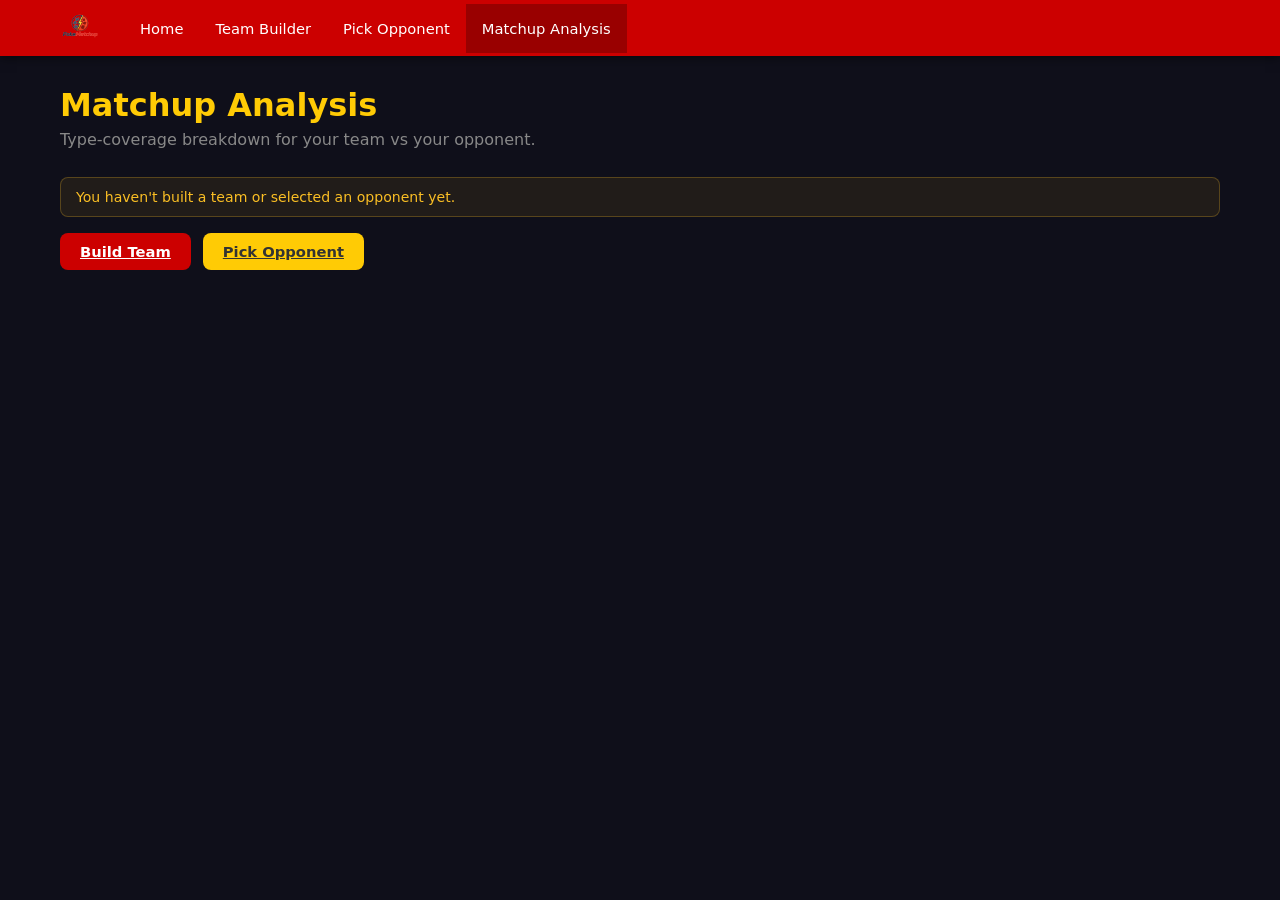
<file: comparison.html>
<!DOCTYPE html>
<html lang="en">
<head>
  <meta charset="UTF-8">
  <meta name="viewport" content="width=device-width, initial-scale=1.0">
  <title>Matchup Analysis – PokeMatchup</title>
  <link rel="icon" type="image/png" href="PokeMatchup.png">
  <link rel="stylesheet" href="style.css">
</head>
<body>

<nav>
  <div class="nav-inner">
    <a class="nav-logo" href="index.html"><img src="PokeMatchup.png" alt="PokeMatchup" class="nav-logo-img"></a>
    <button class="hamburger" aria-label="Menu"><span></span><span></span><span></span></button>
    <ul class="nav-links">
      <li><a href="index.html">Home</a></li>
      <li><a href="teambuilder.html">Team Builder</a></li>
      <li><a href="opponent.html">Pick Opponent</a></li>
      <li><a href="comparison.html">Matchup Analysis</a></li>
    </ul>
  </div>
</nav>

<div class="container">
  <div class="page-title">Matchup Analysis</div>
  <div class="page-subtitle">Type-coverage breakdown for your team vs your opponent.</div>
  <div id="main-content"><div class="spinner"></div></div>
</div>

<script src="js/app.js"></script>
<script src="js/gymData.js"></script>
<script src="js/typeChart.js"></script>
<script>
const main = document.getElementById('main-content');

function toRoman(n) {
  const m={1:'I',2:'II',3:'III',4:'IV',5:'V',6:'VI',7:'VII',8:'VIII',9:'IX'};
  return m[n]||n;
}

async function init() {
  const myTeamRaw = getMyTeam();
  const oppRaw    = getSelectedOpponent();

  if (myTeamRaw.length === 0 && !oppRaw) {
    main.innerHTML = `
      <div class="alert alert-warn">
        You haven't built a team or selected an opponent yet.
      </div>
      <div style="display:flex;gap:12px;margin-top:16px;flex-wrap:wrap">
        <a href="teambuilder.html" class="btn btn-primary">Build Team</a>
        <a href="opponent.html"    class="btn btn-yellow">Pick Opponent</a>
      </div>`;
    return;
  }
  if (myTeamRaw.length === 0) {
    main.innerHTML = `<div class="alert alert-warn">Your team is empty. <a href="teambuilder.html" style="color:inherit;font-weight:700">Build your team first.</a></div>`;
    return;
  }
  if (!oppRaw) {
    main.innerHTML = `<div class="alert alert-warn">No opponent selected. <a href="opponent.html" style="color:inherit;font-weight:700">Pick an opponent.</a></div>`;
    return;
  }

  // Fetch my team data
  const myFetched = await Promise.allSettled(myTeamRaw.map(p => fetchPokemon(p.name)));
  const myTeam = myFetched
    .map((r, i) => {
      if (r.status !== 'fulfilled') return null;
      const raw = myTeamRaw[i];
      // Derive offensiveTypes from configured moves (filter nulls, dedupe types)
      const movesWithType = raw.moves ? raw.moves.filter(Boolean) : [];
      const offensiveTypes = movesWithType.length > 0
        ? [...new Set(movesWithType.map(m => m.type))]
        : null;
      return {
        name:          raw.name,
        level:         raw.level,
        types:         getTypes(r.value),
        pkData:        r.value,
        offensiveTypes,
        ability:       raw.ability || null,
        heldItem:      raw.heldItem ? raw.heldItem.name : null,
        heldItemData:  raw.heldItem || null,
        moves:         movesWithType
      };
    })
    .filter(Boolean);

  // Fetch opponent team
  const oppFetched = await Promise.allSettled(oppRaw.team.map(p => fetchPokemon(p.name)));
  const oppTeam = oppFetched
    .map((r, i) => r.status === 'fulfilled'
      ? { name: oppRaw.team[i].name, level: oppRaw.team[i].level, types: getTypes(r.value), pkData: r.value }
      : null)
    .filter(Boolean);

  if (myTeam.length === 0 || oppTeam.length === 0) {
    main.innerHTML = `<div class="alert alert-danger">Sorry, Pokédex Entry Not Found</div>`;
    return;
  }

  const analysis = analyseMatchup(myTeam, oppTeam);
  renderResults(myTeam, oppTeam, oppRaw, analysis);
}

function scoreColor(s) {
  if (s >= 70) return '#4ade80';
  if (s >= 45) return '#fbbf24';
  return '#f87171';
}

function scoreVerdict(s) {
  if (s >= 75) return { text: 'Strong Advantage',    cls: 'alert-success' };
  if (s >= 55) return { text: 'Slight Advantage',    cls: 'alert-success' };
  if (s >= 40) return { text: 'Even Matchup',        cls: 'alert-info' };
  if (s >= 25) return { text: 'Slight Disadvantage', cls: 'alert-warn' };
  return              { text: 'Strong Disadvantage', cls: 'alert-danger' };
}

function renderTeamSummary(team, label) {
  const cardsHTML = team.map(p => {
    const abilityLine = p.ability
      ? `<div style="font-size:.65rem;color:var(--text-muted);margin-top:2px;text-transform:capitalize">&#9670; ${p.ability.replace(/-/g,' ')}</div>`
      : '';
    const itemLine = p.heldItemData
      ? `<div style="display:flex;align-items:center;gap:3px;justify-content:center;margin-top:3px">
           ${p.heldItemData.sprite ? `<img src="${p.heldItemData.sprite}" alt="" style="width:20px;height:20px;image-rendering:pixelated">` : ''}
           <span style="font-size:.62rem;color:var(--text-muted);text-transform:capitalize">${p.heldItemData.name.replace(/-/g,' ')}</span>
         </div>` : '';
    return `
      <div style="text-align:center">
        <img src="${getSpriteUrl(p.pkData)}" alt="${p.name}"
          style="width:80px;height:80px;image-rendering:pixelated">
        <div style="font-size:.78rem;font-weight:700;text-transform:capitalize;margin:3px 0">${p.name}</div>
        <div style="font-size:.7rem;color:var(--text-muted)">Lv.${p.level}</div>
        <div style="margin-top:3px">${p.types.map(typeBadge).join(' ')}</div>
        ${abilityLine}
        ${itemLine}
      </div>`;
  }).join('');
  return `
    <div>
      <div style="font-size:.75rem;font-weight:800;text-transform:uppercase;color:var(--text-muted);margin-bottom:10px">${label}</div>
      <div style="display:flex;gap:12px;flex-wrap:wrap">${cardsHTML}</div>
    </div>`;
}

function renderResults(myTeam, oppTeam, oppRaw, analysis) {
  const verdict = scoreVerdict(analysis.score);
  const sc      = scoreColor(analysis.score);

  // --- VS Header ---
  const vsHTML = `
    <div class="vs-header">
      ${renderTeamSummary(myTeam, 'Your Team')}
      <div class="vs-text">VS</div>
      ${renderTeamSummary(oppTeam, `${oppRaw.name} (Gen ${toRoman(oppRaw.gen)})`)}
    </div>`;

  // --- Move analysis banner ---
  const moveBanner = analysis.usingMoves
    ? `<div class="alert alert-info" style="margin-bottom:16px">
        &#9656; Move-based analysis active — offense uses your configured move types.
        Unconfigured Pokemon fall back to their own type(s).
       </div>`
    : `<div class="alert alert-warn" style="margin-bottom:16px">
        &#9656; No moves configured — offense is estimated from Pokemon types.
        <a href="teambuilder.html" style="color:inherit;font-weight:700;margin-left:6px">Configure moves &#8594;</a>
       </div>`;

  // --- Score card ---
  const scoreHTML = `
    <div class="card" style="text-align:center;padding:30px">
      <div class="score-circle" style="border-color:${sc}; background:${sc}18;">
        <div class="score-number" style="color:${sc}">${analysis.score}</div>
        <div class="score-label">/ 100</div>
      </div>
      <div style="font-size:1.2rem;font-weight:800;color:${sc};margin-bottom:6px">${verdict.text}</div>
      <div style="font-size:.85rem;color:var(--text-muted)">Battle Readiness Score</div>
    </div>`;

  // --- Coverage bars ---
  const offPct   = Math.round(analysis.offCoverage);
  const defPct   = Math.round(analysis.defCoverage);
  const offColor = offPct >= 60 ? '#4ade80' : offPct >= 35 ? '#fbbf24' : '#f87171';
  const defColor = defPct >= 60 ? '#4ade80' : defPct >= 35 ? '#fbbf24' : '#f87171';

  const coverageHTML = `
    <div class="card">
      <div class="section-title" style="margin-top:0">Coverage Summary</div>
      <div class="coverage-row">
        <div class="cov-label">
          <span>Offensive Coverage <small style="color:var(--text-muted)">(% of opp. Pokemon you hit SE)</small></span>
          <strong style="color:${offColor}">${offPct}%</strong>
        </div>
        <div class="cov-track">
          <div class="cov-fill" style="width:${offPct}%;background:${offColor}"></div>
        </div>
      </div>
      <div class="coverage-row" style="margin-top:14px">
        <div class="cov-label">
          <span>Defensive Coverage <small style="color:var(--text-muted)">(% of your team not hit SE)</small></span>
          <strong style="color:${defColor}">${defPct}%</strong>
        </div>
        <div class="cov-track">
          <div class="cov-fill" style="width:${defPct}%;background:${defColor}"></div>
        </div>
      </div>
    </div>`;

  // --- Recommendations ---
  const recItems = [];
  if (analysis.weakTo.length > 0)
    recItems.push(`Your team is weak to: <strong>${analysis.weakTo.map(t =>
      `<span class="type-badge type-${t}" style="font-size:.7rem">${t}</span>`).join(' ')}</strong>. Consider adding coverage.`);
  if (analysis.notCovered.length > 0)
    recItems.push(`You lack super-effective coverage against: <strong>${analysis.notCovered.map(t =>
      `<span class="type-badge type-${t}" style="font-size:.7rem">${t}</span>`).join(' ')}</strong>.`);
  if (analysis.weakTo.length === 0 && analysis.notCovered.length === 0)
    recItems.push('Your team has solid coverage for this matchup!');

  const recHTML = `
    <div class="rec-box">
      <h3>&#9656; Recommendations</h3>
      <ul>${recItems.map(r => `<li style="margin-bottom:6px">${r}</li>`).join('')}</ul>
    </div>`;

  // --- Offensive matchup table ---
  const offSubtitle = analysis.usingMoves
    ? 'Using configured move types. The best move type vs each opponent is shown.'
    : 'Using Pokemon types as a proxy — configure moves in Team Builder for better accuracy.';

  const offHeaderCols = oppTeam.map(p =>
    `<th style="text-align:center;text-transform:capitalize">${p.name}</th>`
  ).join('');

  const offTableRows = analysis.offRows.map(me => {
    const bestMult = Math.max(...me.vs.map(v => v.mult));
    const cells = me.vs.map(v => {
      const label = multLabel(v.mult);
      // Show the best move type hint when using moves
      const hint = me.usingMoves && v.bestType
        ? `<div style="font-size:.63rem;color:var(--text-muted);margin-top:2px;text-transform:capitalize">${v.bestType}</div>`
        : '';
      return `<td style="text-align:center">${label}${hint}</td>`;
    }).join('');

    const moveTypes = me.usingMoves
      ? `<div style="font-size:.65rem;color:var(--text-muted);margin-top:3px">${me.offensiveTypes.map(t =>
          `<span class="type-badge type-${t}" style="font-size:.57rem;padding:1px 5px">${t}</span>`
        ).join(' ')}</div>`
      : '';

    return `<tr>
      <td style="text-transform:capitalize;font-weight:700">
        ${me.name}${moveTypes}
      </td>
      <td>${me.types.map(typeBadge).join(' ')}</td>
      ${cells}
      <td style="text-align:center;font-weight:700;color:${scoreColor(bestMult >= 2 ? 80 : bestMult >= 1 ? 50 : 20)}">
        ${bestMult >= 2 ? `${bestMult}&times;` : bestMult === 1 ? '1&times;' : `${bestMult}&times;`}
      </td>
    </tr>`;
  }).join('');

  const offTableHTML = `
    <div class="card" style="overflow-x:auto">
      <div class="section-title" style="margin-top:0">Your Team — Offensive Matchups</div>
      <p style="font-size:.82rem;color:var(--text-muted);margin-bottom:12px">${offSubtitle}</p>
      <table class="matchup-table">
        <thead><tr>
          <th>Your Pokemon</th><th>Types</th>
          ${offHeaderCols}
          <th>Best</th>
        </tr></thead>
        <tbody>${offTableRows}</tbody>
      </table>
    </div>`;

  // --- Defensive table ---
  const defHeaderCols = myTeam.map(p => {
    const ab = p.ability
      ? `<div style="font-size:.6rem;color:var(--text-muted);font-weight:400;margin-top:2px;text-transform:capitalize">${p.ability.replace(/-/g,' ')}</div>`
      : '';
    return `<th style="text-align:center;text-transform:capitalize">${p.name}${ab}</th>`;
  }).join('');

  const defTableRows = analysis.defRows.map(opp => {
    const cells  = opp.vs.map(v => `<td style="text-align:center">${multLabel(v.mult)}</td>`).join('');
    const maxHit = Math.max(...opp.vs.map(v => v.mult));
    return `<tr>
      <td style="text-transform:capitalize;font-weight:700">${opp.name}</td>
      <td>${opp.types.map(typeBadge).join(' ')}</td>
      ${cells}
      <td style="text-align:center;font-weight:700;color:${maxHit >= 2 ? '#f87171' : '#4ade80'}">
        ${maxHit}&times;
      </td>
    </tr>`;
  }).join('');

  const defTableHTML = `
    <div class="card" style="overflow-x:auto">
      <div class="section-title" style="margin-top:0">Opponent — Offensive Matchups vs You</div>
      <p style="font-size:.82rem;color:var(--text-muted);margin-bottom:12px">
        How hard each opponent Pokemon can hit your team.
        ${myTeam.some(p => p.ability) ? 'Ability immunities/resistances are factored in.' : ''}
      </p>
      <table class="matchup-table">
        <thead><tr>
          <th>Opp. Pokemon</th><th>Types</th>
          ${defHeaderCols}
          <th>Threat</th>
        </tr></thead>
        <tbody>${defTableRows}</tbody>
      </table>
    </div>`;

  // --- Opponent team details ---
  const oppDetailCards = oppTeam.map(p => {
    const abilities = p.pkData.abilities
      .map(a => `<span style="text-transform:capitalize">${a.ability.name.replace(/-/g,' ')}${a.is_hidden ? ' <em style="font-size:.6rem;color:var(--text-muted)">(H)</em>' : ''}</span>`)
      .join(' · ');
    const moves = getLevelUpMoves(p.pkData, p.level);
    const movesHTML = moves.length > 0
      ? moves.map(m => `<span style="font-size:.68rem;text-transform:capitalize;color:var(--text)">${m.replace(/-/g,' ')}</span>`).join(' · ')
      : '<span style="color:var(--text-muted)">—</span>';
    return `
      <div style="display:flex;gap:12px;align-items:flex-start;padding:12px;background:var(--darker);border-radius:10px">
        <img src="${getSpriteUrl(p.pkData)}" alt="${p.name}"
          style="width:56px;height:56px;image-rendering:pixelated;flex-shrink:0">
        <div style="min-width:0">
          <div style="font-weight:800;text-transform:capitalize;margin-bottom:3px">${p.name}
            <span style="font-weight:400;color:var(--text-muted);font-size:.8rem">Lv.${p.level}</span>
          </div>
          <div style="margin-bottom:5px">${p.types.map(typeBadge).join(' ')}</div>
          <div style="font-size:.68rem;color:var(--text-muted);margin-bottom:3px">
            <strong style="color:var(--text)">Abilities:</strong> ${abilities}
          </div>
          <div style="font-size:.68rem;color:var(--text-muted)">
            <strong style="color:var(--text)">Est. Moves:</strong> ${movesHTML}
          </div>
        </div>
      </div>`;
  }).join('');

  const oppDetailHTML = `
    <div class="card">
      <div class="section-title" style="margin-top:0">Opponent Team Details</div>
      <p style="font-size:.82rem;color:var(--text-muted);margin-bottom:14px">
        Abilities are accurate. Moves shown are the 4 highest-level move learned at or below each Pokemon's level.
      </p>
      <div style="display:grid;grid-template-columns:repeat(auto-fill,minmax(280px,1fr));gap:12px">
        ${oppDetailCards}
      </div>
    </div>`;

  // --- Edit links ---
  const editHTML = `
    <div style="display:flex;gap:10px;flex-wrap:wrap;margin-top:4px">
      <a href="teambuilder.html" class="btn btn-secondary">&#9998; Edit My Team</a>
      <a href="opponent.html"    class="btn btn-secondary">&#9998; Change Opponent</a>
    </div>`;

  main.innerHTML = `
    ${vsHTML}
    ${moveBanner}
    <div class="matchup-grid">
      ${scoreHTML}
      ${coverageHTML}
    </div>
    ${recHTML}
    <div class="divider"></div>
    ${offTableHTML}
    <div style="margin-top:18px"></div>
    ${defTableHTML}
    <div class="divider"></div>
    ${oppDetailHTML}
    <div class="divider"></div>
    ${editHTML}`;
}

init();
</script>
</body>
</html>
</file>
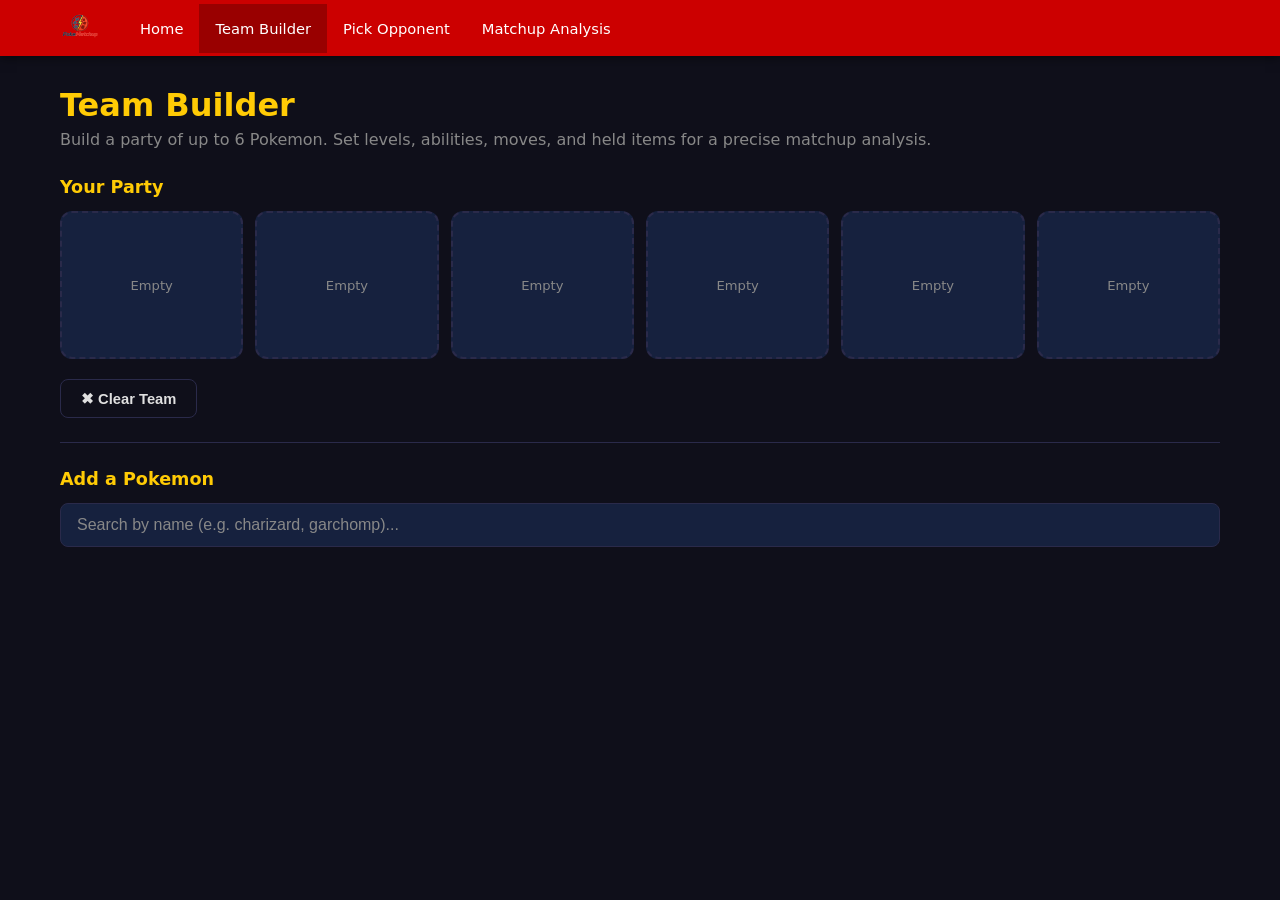
<file: teambuilder.html>
<!DOCTYPE html>
<html lang="en">
<head>
  <meta charset="UTF-8">
  <meta name="viewport" content="width=device-width, initial-scale=1.0">
  <title>Team Builder – PokeMatchup</title>
  <link rel="icon" type="image/png" href="PokeMatchup.png">
  <link rel="stylesheet" href="style.css">
</head>
<body>

<nav>
  <div class="nav-inner">
    <a class="nav-logo" href="index.html"><img src="PokeMatchup.png" alt="PokeMatchup" class="nav-logo-img"></a>
    <button class="hamburger" aria-label="Menu"><span></span><span></span><span></span></button>
    <ul class="nav-links">
      <li><a href="index.html">Home</a></li>
      <li><a href="teambuilder.html">Team Builder</a></li>
      <li><a href="opponent.html">Pick Opponent</a></li>
      <li><a href="comparison.html">Matchup Analysis</a></li>
    </ul>
  </div>
</nav>

<div class="container">
  <div class="page-title">Team Builder</div>
  <div class="page-subtitle">Build a party of up to 6 Pokemon. Set levels, abilities, moves, and held items for a precise matchup analysis.</div>

  <!-- Current Team -->
  <div class="section-title">Your Party</div>
  <div class="team-grid" id="team-grid"></div>
  <div style="display:flex;gap:10px;margin-bottom:24px;flex-wrap:wrap;">
    <button class="btn btn-secondary" onclick="clearTeam()">&#10006; Clear Team</button>
    <a href="opponent.html" class="btn btn-yellow" id="next-btn" style="display:none">Next: Pick Opponent &#8594;</a>
  </div>

  <!-- Edit Panel -->
  <div id="edit-panel" class="card" style="display:none;margin-bottom:28px"></div>

  <div class="divider"></div>

  <!-- Search -->
  <div class="section-title">Add a Pokemon</div>
  <div class="search-wrap">
    <input type="text" class="search-input" id="search-input"
      placeholder="Search by name (e.g. charizard, garchomp)..." autocomplete="off">
    <div class="autocomplete-list" id="auto-list"></div>
  </div>
  <div id="preview-area"></div>
</div>

<script src="js/app.js"></script>
<script>
  let previewData  = null;
  let editMoves    = [null, null, null, null];
  let editMoveList = [];
  let editHeldItem = null;   // { name, sprite } or null
  let allItems     = [];

  // ---- Render team grid ----
  function renderTeam() {
    const team = getMyTeam();
    const grid = document.getElementById('team-grid');
    grid.innerHTML = '';
    for (let i = 0; i < 6; i++) {
      const slot = document.createElement('div');
      slot.className = 'team-slot' + (team[i] ? ' filled' : '');
      if (team[i]) {
        fetchPokemon(team[i].name).then(d => {
          slot.innerHTML = renderTeamSlotCard(d, team[i], i);
        }).catch(() => {
          slot.innerHTML = `<span class="empty-text" style="font-size:.7rem">Sorry, Pokédex Entry Not Found</span>`;
        });
      } else {
        slot.innerHTML = '<span class="empty-text">Empty</span>';
      }
      grid.appendChild(slot);
    }
    document.getElementById('next-btn').style.display = team.length > 0 ? 'inline-flex' : 'none';
  }

  function renderTeamSlotCard(pkData, member, idx) {
    const types    = getTypes(pkData);
    const sprite   = getSpriteUrl(pkData);
    const typeHTML = types.map(typeBadge).join('');

    const abilityHTML = member.ability
      ? `<div class="pkmn-ability">&#9670; ${member.ability.replace(/-/g,' ')}</div>` : '';

    const configuredMoves = member.moves ? member.moves.filter(Boolean) : [];
    const movesHTML = configuredMoves.length > 0
      ? `<div class="pkmn-moves">${configuredMoves.map(m =>
          `<span class="type-badge type-${m.type}" style="font-size:.6rem;padding:2px 6px">${m.name.replace(/-/g,' ')}</span>`
        ).join('')}</div>` : '';

    const itemHTML = member.heldItem
      ? `<div style="display:flex;align-items:center;gap:4px;justify-content:center;margin-top:5px">
          ${member.heldItem.sprite ? `<img src="${member.heldItem.sprite}" alt="${member.heldItem.name}" style="width:24px;height:24px;image-rendering:pixelated">` : ''}
          <span style="font-size:.65rem;color:var(--text-muted);text-transform:capitalize">${member.heldItem.name.replace(/-/g,' ')}</span>
         </div>` : '';

    return `
      <div class="pokemon-card filled">
        <button class="remove-btn" onclick="removeFromTeam(${idx})" title="Remove">&#10005;</button>
        <img src="${sprite}" alt="${pkData.name}" loading="lazy">
        <div class="pkmn-name">${pkData.name}</div>
        <div class="pkmn-level">Lv. ${member.level || 50}</div>
        <div class="types">${typeHTML}</div>
        ${abilityHTML}
        ${movesHTML}
        ${itemHTML}
        <button class="btn btn-secondary"
          style="font-size:.68rem;margin-top:8px;padding:4px 10px;width:100%"
          onclick="openEditPanel(${idx})">&#9998; Edit</button>
      </div>`;
  }

  window.removeFromTeam = function(idx) {
    const team = getMyTeam();
    team.splice(idx, 1);
    saveMyTeam(team);
    const panel = document.getElementById('edit-panel');
    if (panel.style.display !== 'none' && Number(panel.dataset.idx) >= idx) closeEditPanel();
    renderTeam();
  };

  function clearTeam() {
    saveMyTeam([]);
    closeEditPanel();
    renderTeam();
  }

  function addToTeam(name, level) {
    const team = getMyTeam();
    if (team.length >= 6) { showAlert('Your team is full! Remove a Pokemon first.', 'warn'); return; }
    if (team.some(p => p.name === name)) { showAlert(`${name} is already on your team.`, 'warn'); return; }
    team.push({ name, level: level || 50, ability: null, moves: [null,null,null,null], heldItem: null });
    saveMyTeam(team);
    renderTeam();
    showAlert(`${name} added to your team!`, 'success');
  }

  function showAlert(msg, type = 'info') {
    const area = document.getElementById('preview-area');
    const div  = document.createElement('div');
    div.className = `alert alert-${type}`;
    div.textContent = msg;
    area.prepend(div);
    setTimeout(() => div.remove(), 3000);
  }

  // ---- Edit Panel ----
  async function openEditPanel(idx) {
    const panel = document.getElementById('edit-panel');
    panel.innerHTML = '<div class="spinner"></div>';
    panel.style.display = 'block';
    panel.dataset.idx = idx;
    panel.scrollIntoView({ behavior:'smooth', block:'nearest' });

    const team   = getMyTeam();
    const member = team[idx];
    let pkData;
    try { pkData = await fetchPokemon(member.name); }
    catch {
      panel.innerHTML = `<div class="alert alert-danger">Sorry, Pokédex Entry Not Found</div>`;
      return;
    }

    // Ability options
    const abilities = pkData.abilities.map(a => a.ability.name);
    const abilityOptions = ['', ...abilities].map(a =>
      `<option value="${a}" ${member.ability === a ? 'selected':''}>
        ${a ? a.replace(/-/g,' ') : '— Not set —'}
       </option>`
    ).join('');

    // Move learnset + current state
    editMoveList = pkData.moves.map(m => m.move.name).sort();
    editMoves = member.moves ? [...member.moves] : [null,null,null,null];
    while (editMoves.length < 4) editMoves.push(null);

    // Held item current state
    editHeldItem = member.heldItem || null;

    const moveSlotsHTML = [0,1,2,3].map(i => {
      const m = editMoves[i];
      return `
        <div class="move-slot">
          <div style="position:relative">
            <input type="text" class="search-input move-input"
              id="move-input-${i}" data-slot="${i}"
              placeholder="Move ${i+1}…"
              value="${m ? m.name.replace(/-/g,' ') : ''}"
              autocomplete="off">
            <div class="autocomplete-list" id="move-auto-${i}"></div>
          </div>
          <div class="move-type-display" id="move-type-${i}">${m ? typeBadge(m.type) : ''}</div>
        </div>`;
    }).join('');

    const itemSprite  = editHeldItem?.sprite || '';
    const itemName    = editHeldItem?.name   || '';

    panel.innerHTML = `
      <div style="display:flex;align-items:center;justify-content:space-between;flex-wrap:wrap;gap:10px;margin-bottom:18px">
        <h3 style="text-transform:capitalize;color:var(--yellow)">${member.name}</h3>
        <button class="btn btn-secondary" onclick="closeEditPanel()" style="font-size:.82rem">&#10005; Close</button>
      </div>

      <div class="edit-grid" style="margin-bottom:20px">
        <div>
          <label class="edit-label" for="edit-level">Level</label>
          <input type="number" id="edit-level" min="1" max="100"
            value="${member.level || 50}"
            class="search-input" style="width:90px;padding:9px 12px">
        </div>
        <div>
          <label class="edit-label" for="edit-ability">Ability</label>
          <select id="edit-ability" class="edit-select" style="min-width:190px">
            ${abilityOptions}
          </select>
        </div>
      </div>

      <label class="edit-label">Moves (up to 4)</label>
      <p style="font-size:.8rem;color:var(--text-muted);margin-bottom:10px">Move types are used for offense calculation in Matchup Analysis.</p>
      <div class="moves-grid">${moveSlotsHTML}</div>

      <div style="margin-top:20px">
        <label class="edit-label">Held Item</label>
        <div style="display:flex;gap:12px;align-items:center;flex-wrap:wrap;margin-top:2px">
          <div style="position:relative;flex:1;max-width:280px">
            <input type="text" class="search-input" id="edit-item-input"
              placeholder="Search held items…"
              value="${itemName.replace(/-/g,' ')}"
              autocomplete="off">
            <div class="autocomplete-list" id="item-auto-list"></div>
          </div>
          <div id="item-preview" style="display:flex;align-items:center;gap:8px;min-height:36px">
            ${itemSprite ? `<img src="${itemSprite}" alt="${itemName}" style="width:30px;height:30px;image-rendering:pixelated">` : ''}
            ${itemName   ? `<span style="font-size:.82rem;text-transform:capitalize">${itemName.replace(/-/g,' ')}</span>` : ''}
          </div>
          <button class="btn btn-secondary" onclick="clearHeldItem()" style="font-size:.72rem;padding:5px 12px">Clear</button>
        </div>
      </div>

      <div style="margin-top:22px;display:flex;gap:10px;flex-wrap:wrap;align-items:center">
        <button class="btn btn-primary" onclick="saveEditPanel()">&#10003; Save Changes</button>
        <button class="btn btn-secondary" onclick="clearMoveSlots()">Clear Moves</button>
        <button class="btn btn-secondary" onclick="closeEditPanel()" style="margin-left:auto">Cancel</button>
      </div>`;

    setupMoveInputs();
    setupItemInput();
  }

  function closeEditPanel() {
    const panel = document.getElementById('edit-panel');
    panel.style.display = 'none';
    panel.innerHTML = '';
    editMoves    = [null,null,null,null];
    editHeldItem = null;
  }

  function saveEditPanel() {
    const panel  = document.getElementById('edit-panel');
    const idx    = Number(panel.dataset.idx);
    const team   = getMyTeam();
    const member = team[idx];
    member.level    = Math.max(1, Math.min(100, Number(document.getElementById('edit-level').value) || 50));
    member.ability  = document.getElementById('edit-ability').value || null;
    member.moves    = editMoves.slice();
    member.heldItem = editHeldItem;
    saveMyTeam(team);
    closeEditPanel();
    renderTeam();
    showAlert(`${member.name} updated!`, 'success');
  }

  function clearMoveSlots() {
    editMoves = [null,null,null,null];
    for (let i = 0; i < 4; i++) {
      const inp = document.getElementById(`move-input-${i}`);
      const td  = document.getElementById(`move-type-${i}`);
      if (inp) inp.value = '';
      if (td)  td.innerHTML = '';
    }
  }

  // ---- Move autocomplete ----
  function setupMoveInputs() {
    for (let i = 0; i < 4; i++) {
      const input    = document.getElementById(`move-input-${i}`);
      const autoList = document.getElementById(`move-auto-${i}`);
      if (!input) continue;

      input.addEventListener('input', () => {
        const q = input.value.trim().replace(/\s+/g,'-').toLowerCase();
        if (!input.value.trim()) {
          editMoves[i] = null;
          document.getElementById(`move-type-${i}`).innerHTML = '';
          autoList.classList.remove('open');
          return;
        }
        buildMoveSuggestions(i, q, autoList);
      });
      input.addEventListener('blur', () => setTimeout(() => autoList.classList.remove('open'), 150));
      input.addEventListener('keydown', e => handleAutoKeydown(e, autoList, i, 'move'));
    }
  }

  function buildMoveSuggestions(slotIdx, q, autoList) {
    autoList.innerHTML = '';
    if (q.length < 2) { autoList.classList.remove('open'); return; }
    const starts   = editMoveList.filter(m => m.startsWith(q));
    const contains = editMoveList.filter(m => !m.startsWith(q) && m.includes(q));
    const matches  = [...starts, ...contains].slice(0, 12);
    if (!matches.length) { autoList.classList.remove('open'); return; }
    matches.forEach(moveName => {
      const item = document.createElement('div');
      item.className = 'auto-item';
      item.textContent = moveName.replace(/-/g,' ');
      item.addEventListener('mousedown', e => { e.preventDefault(); selectMove(slotIdx, moveName); autoList.classList.remove('open'); });
      autoList.appendChild(item);
    });
    autoList.classList.add('open');
  }

  async function selectMove(slotIdx, moveName) {
    const input   = document.getElementById(`move-input-${slotIdx}`);
    const typeDiv = document.getElementById(`move-type-${slotIdx}`);
    input.value = moveName.replace(/-/g,' ');
    typeDiv.innerHTML = '<span style="color:var(--text-muted);font-size:.78rem">Loading…</span>';
    try {
      const moveData   = await fetchMove(moveName);
      const moveType   = moveData.type.name;
      editMoves[slotIdx] = { name: moveName, type: moveType };
      typeDiv.innerHTML  = typeBadge(moveType);
    } catch {
      typeDiv.innerHTML  = '<span style="color:#f87171;font-size:.78rem">Sorry, Pokédex Entry Not Found</span>';
      editMoves[slotIdx] = null;
    }
  }

  // ---- Item autocomplete ----
  function setupItemInput() {
    const input    = document.getElementById('edit-item-input');
    const autoList = document.getElementById('item-auto-list');
    if (!input) return;

    input.addEventListener('focus', async () => {
      if (allItems.length === 0) {
        input.placeholder = 'Loading items…';
        allItems = await fetchItemList();
        input.placeholder = 'Search held items…';
      }
    });
    input.addEventListener('input', () => {
      const q = input.value.trim().replace(/\s+/g,'-').toLowerCase();
      if (!input.value.trim()) { clearHeldItem(); autoList.classList.remove('open'); return; }
      buildItemSuggestions(q, autoList);
    });
    input.addEventListener('blur', () => setTimeout(() => autoList.classList.remove('open'), 150));
    input.addEventListener('keydown', e => handleAutoKeydown(e, autoList, null, 'item'));
  }

  function buildItemSuggestions(q, autoList) {
    autoList.innerHTML = '';
    if (q.length < 2) { autoList.classList.remove('open'); return; }
    const starts   = allItems.filter(n => n.startsWith(q));
    const contains = allItems.filter(n => !n.startsWith(q) && n.includes(q));
    const matches  = [...starts, ...contains].slice(0, 10);
    if (!matches.length) { autoList.classList.remove('open'); return; }
    matches.forEach(itemName => {
      const el = document.createElement('div');
      el.className = 'auto-item';
      el.textContent = itemName.replace(/-/g,' ');
      el.addEventListener('mousedown', e => { e.preventDefault(); selectHeldItem(itemName); autoList.classList.remove('open'); });
      autoList.appendChild(el);
    });
    autoList.classList.add('open');
  }

  async function selectHeldItem(itemName) {
    const input   = document.getElementById('edit-item-input');
    const preview = document.getElementById('item-preview');
    input.value   = itemName.replace(/-/g,' ');
    preview.innerHTML = '<span style="color:var(--text-muted);font-size:.78rem">Loading…</span>';
    try {
      const data   = await fetchItem(itemName);
      const sprite = data.sprites.default || '';
      editHeldItem = { name: itemName, sprite };
      preview.innerHTML =
        (sprite ? `<img src="${sprite}" alt="${itemName}" style="width:30px;height:30px;image-rendering:pixelated"> ` : '') +
        `<span style="font-size:.82rem;text-transform:capitalize">${itemName.replace(/-/g,' ')}</span>`;
    } catch {
      editHeldItem = null;
      preview.innerHTML = '<span style="color:#f87171;font-size:.78rem">Sorry, Pokédex Entry Not Found</span>';
    }
  }

  function clearHeldItem() {
    editHeldItem = null;
    const inp = document.getElementById('edit-item-input');
    const pre = document.getElementById('item-preview');
    if (inp) inp.value = '';
    if (pre) pre.innerHTML = '';
  }

  // ---- Shared arrow-key handler for autocomplete lists ----
  function handleAutoKeydown(e, autoList, slotIdx, type) {
    const items = autoList.querySelectorAll('.auto-item');
    if (!autoList.classList.contains('open') && e.key !== 'Enter') return;
    if (e.key === 'ArrowDown') {
      e.preventDefault();
      let i = [...items].findIndex(el => el.classList.contains('auto-item-active'));
      i = Math.min(i + 1, items.length - 1);
      items.forEach((el, j) => el.classList.toggle('auto-item-active', j === i));
      if (items[i]) items[i].scrollIntoView({ block:'nearest' });
    } else if (e.key === 'ArrowUp') {
      e.preventDefault();
      let i = [...items].findIndex(el => el.classList.contains('auto-item-active'));
      i = Math.max(i - 1, 0);
      items.forEach((el, j) => el.classList.toggle('auto-item-active', j === i));
    } else if (e.key === 'Enter') {
      e.preventDefault();
      const active = autoList.querySelector('.auto-item-active');
      if (active) active.dispatchEvent(new MouseEvent('mousedown'));
      else autoList.classList.remove('open');
    } else if (e.key === 'Escape') {
      autoList.classList.remove('open');
    }
  }

  // ---- Preview ----
  async function showPreview(pkData) {
    previewData = pkData;
    const types    = getTypes(pkData);
    const stats    = getStats(pkData);
    const sprite   = getSpriteUrl(pkData);
    const typeHTML = types.map(typeBadge).join(' ');
    const statBarsHTML = stats.map(s => renderStatBar(s.name, s.value)).join('');
    document.getElementById('preview-area').innerHTML = `
      <div class="card preview-grid">
        <div style="text-align:center">
          <img src="${sprite}" alt="${pkData.name}" style="width:160px;height:160px;image-rendering:pixelated">
          <div style="font-size:1.4rem;font-weight:900;text-transform:capitalize;margin:8px 0 6px">${pkData.name}</div>
          <div style="margin-bottom:12px">${typeHTML}</div>
          <div style="color:var(--text-muted);font-size:.82rem;margin-bottom:16px">
            #${String(pkData.id).padStart(3,'0')} &nbsp;|&nbsp; ${pkData.height/10}m &nbsp;|&nbsp; ${pkData.weight/10}kg
          </div>
          <button class="btn btn-primary" style="width:100%" onclick="addToTeam('${pkData.name}', 50)">+ Add to Team</button>
        </div>
        <div>
          <div class="section-title" style="margin-top:0">Base Stats</div>
          ${statBarsHTML}
        </div>
      </div>`;
  }

  // ---- Pokemon search autocomplete ----
  const searchInput = document.getElementById('search-input');
  const autoList    = document.getElementById('auto-list');
  let allPokemon = [];
  let activeIdx  = -1;

  fetchPokemonList().then(list => {
    allPokemon = list.map(p => ({
      name: p.name,
      id: p.url.split('/').filter(Boolean).pop()
    }));
  });

  function buildSuggestions(q) {
    autoList.innerHTML = '';
    activeIdx = -1;
    if (!q) { autoList.classList.remove('open'); return; }
    const starts   = allPokemon.filter(p => p.name.startsWith(q));
    const contains = allPokemon.filter(p => !p.name.startsWith(q) && p.name.includes(q));
    const matches  = [...starts, ...contains].slice(0, 14);
    if (!matches.length) { autoList.classList.remove('open'); return; }
    matches.forEach(({ name, id }) => {
      const item = document.createElement('div');
      item.className = 'auto-item';
      const idx2 = name.indexOf(q);
      const hl = idx2 >= 0
        ? name.slice(0,idx2) + `<strong style="color:var(--yellow)">${name.slice(idx2,idx2+q.length)}</strong>` + name.slice(idx2+q.length)
        : name;
      item.innerHTML = `
        <img src="https://raw.githubusercontent.com/PokeAPI/sprites/master/sprites/pokemon/${id}.png"
          onerror="this.style.display='none'" alt="${name}" loading="lazy">
        <span style="text-transform:capitalize">${hl}</span>`;
      item.addEventListener('mousedown', e => {
        e.preventDefault();
        searchInput.value = name;
        autoList.classList.remove('open');
        fetchPokemon(name).then(showPreview).catch(() => showAlert('Sorry, Pokédex Entry Not Found', 'warn'));
      });
      autoList.appendChild(item);
    });
    autoList.classList.add('open');
  }

  searchInput.addEventListener('input', () => buildSuggestions(searchInput.value.trim().toLowerCase()));
  searchInput.addEventListener('keydown', e => {
    const items = autoList.querySelectorAll('.auto-item');
    if (e.key === 'ArrowDown') {
      e.preventDefault();
      activeIdx = Math.min(activeIdx+1, items.length-1);
      items.forEach((el,i) => el.classList.toggle('auto-item-active', i === activeIdx));
      if (items[activeIdx]) items[activeIdx].scrollIntoView({ block:'nearest' });
    } else if (e.key === 'ArrowUp') {
      e.preventDefault();
      activeIdx = Math.max(activeIdx-1, -1);
      items.forEach((el,i) => el.classList.toggle('auto-item-active', i === activeIdx));
    } else if (e.key === 'Enter') {
      e.preventDefault();
      if (activeIdx >= 0 && items[activeIdx]) items[activeIdx].dispatchEvent(new MouseEvent('mousedown'));
      else {
        const q = searchInput.value.trim().toLowerCase();
        autoList.classList.remove('open');
        if (q) fetchPokemon(q).then(showPreview).catch(() => showAlert('Sorry, Pokédex Entry Not Found', 'warn'));
      }
    } else if (e.key === 'Escape') autoList.classList.remove('open');
  });
  searchInput.addEventListener('blur', () => setTimeout(() => autoList.classList.remove('open'), 150));
  document.addEventListener('click', e => {
    if (!searchInput.contains(e.target) && !autoList.contains(e.target)) autoList.classList.remove('open');
  });

  renderTeam();
</script>
</body>
</html>
</file>
<file: style.css>
* { margin: 0; padding: 0; box-sizing: border-box; }

:root {
  --red: #CC0000;
  --dark-red: #990000;
  --white: #FFFFFF;
  --dark: #1a1a2e;
  --darker: #0f0f1a;
  --card-bg: #16213e;
  --border: #2a2a4a;
  --text: #e0e0e0;
  --text-muted: #888;
  --yellow: #FFCB05;
  --blue: #3B4CCA;
}

body { font-family: 'Segoe UI', system-ui, sans-serif; background: var(--darker); color: var(--text); min-height: 100vh; }

/* NAV */
nav { background: var(--red); position: sticky; top: 0; z-index: 100; box-shadow: 0 2px 10px rgba(0,0,0,.5); }
.nav-inner { max-width: 1200px; margin: 0 auto; display: flex; align-items: center; padding: 0 20px; flex-wrap: wrap; }
.nav-logo { text-decoration: none; padding: 8px 0; margin-right: 24px; display: flex; align-items: center; }
.nav-logo-img { height: 40px; width: auto; object-fit: contain; display: block; }
.nav-links { display: flex; list-style: none; }
.nav-links a { color: #fff; text-decoration: none; padding: 16px 16px; display: block; font-weight: 500; transition: background .2s; font-size: .92rem; }
.nav-links a:hover, .nav-links a.active { background: rgba(0,0,0,.25); }

/* LAYOUT */
.container { max-width: 1200px; margin: 0 auto; padding: 30px 20px; }
.page-title { font-size: 2rem; font-weight: 900; color: var(--yellow); margin-bottom: 6px; }
.page-subtitle { color: var(--text-muted); margin-bottom: 28px; font-size: 1rem; }

/* CARD */
.card { background: var(--card-bg); border: 1px solid var(--border); border-radius: 12px; padding: 22px; }

/* BUTTONS */
.btn { padding: 10px 20px; border-radius: 8px; border: none; cursor: pointer; font-size: .92rem; font-weight: 700; transition: all .18s; display: inline-flex; align-items: center; gap: 6px; }
.btn-primary { background: var(--red); color: #fff; }
.btn-primary:hover { background: var(--dark-red); transform: translateY(-1px); }
.btn-secondary { background: transparent; color: var(--text); border: 1px solid var(--border); }
.btn-secondary:hover { background: var(--border); }
.btn-yellow { background: var(--yellow); color: #333; }
.btn-yellow:hover { background: #e6b800; transform: translateY(-1px); }
.btn:disabled { opacity: .4; cursor: not-allowed; transform: none; }

/* TYPE BADGES */
.type-badge { display: inline-block; padding: 3px 10px; border-radius: 20px; font-size: .72rem; font-weight: 800; text-transform: uppercase; letter-spacing: .5px; color: #fff; text-shadow: 0 1px 2px rgba(0,0,0,.35); }
.type-normal   { background: #A8A878; }
.type-fire     { background: #F08030; }
.type-water    { background: #6890F0; }
.type-electric { background: #F8D030; color: #333; }
.type-grass    { background: #78C850; }
.type-ice      { background: #98D8D8; color: #333; }
.type-fighting { background: #C03028; }
.type-poison   { background: #A040A0; }
.type-ground   { background: #E0C068; color: #333; }
.type-flying   { background: #A890F0; }
.type-psychic  { background: #F85888; }
.type-bug      { background: #A8B820; }
.type-rock     { background: #B8A038; }
.type-ghost    { background: #705898; }
.type-dragon   { background: #7038F8; }
.type-dark     { background: #705848; }
.type-steel    { background: #B8B8D0; color: #333; }
.type-fairy    { background: #EE99AC; color: #333; }

/* POKEMON CARD */
.pokemon-card { background: var(--card-bg); border: 2px solid var(--border); border-radius: 12px; padding: 14px; text-align: center; position: relative; transition: border-color .2s, transform .2s; }
.pokemon-card img { width: 96px; height: 96px; image-rendering: pixelated; }
.pokemon-card .pkmn-name { font-weight: 800; text-transform: capitalize; margin: 5px 0 3px; font-size: .88rem; }
.pokemon-card .pkmn-level { color: var(--text-muted); font-size: .78rem; }
.pokemon-card .types { display: flex; gap: 4px; justify-content: center; margin-top: 5px; flex-wrap: wrap; }
.remove-btn { position: absolute; top: 6px; right: 6px; background: rgba(204,0,0,.75); color: #fff; border: none; border-radius: 50%; width: 22px; height: 22px; font-size: .9rem; cursor: pointer; display: flex; align-items: center; justify-content: center; line-height: 1; }
.remove-btn:hover { background: var(--red); }

/* TEAM GRID */
.team-grid { display: grid; grid-template-columns: repeat(6, 1fr); gap: 12px; margin-bottom: 20px; }
.team-slot { background: var(--card-bg); border: 2px dashed var(--border); border-radius: 12px; padding: 14px; text-align: center; min-height: 148px; display: flex; align-items: center; justify-content: center; }
.team-slot.filled { border-style: solid; border-color: var(--red); }
.empty-text { color: var(--text-muted); font-size: .82rem; }

/* SEARCH */
.search-wrap { position: relative; margin-bottom: 20px; }
.search-input { width: 100%; padding: 12px 16px; background: var(--card-bg); border: 1px solid var(--border); border-radius: 8px; color: var(--text); font-size: 1rem; outline: none; transition: border-color .2s; }
.search-input:focus { border-color: var(--red); }
.search-input::placeholder { color: var(--text-muted); }
.autocomplete-list { position: absolute; top: 100%; left: 0; right: 0; background: var(--card-bg); border: 1px solid var(--border); border-top: none; border-radius: 0 0 8px 8px; max-height: 220px; overflow-y: auto; z-index: 50; display: none; }
.autocomplete-list.open { display: block; }
.auto-item { padding: 9px 16px; cursor: pointer; text-transform: capitalize; display: flex; align-items: center; gap: 10px; font-size: .9rem; }
.auto-item:hover, .auto-item-active { background: var(--border); }
.auto-item img { width: 32px; height: 32px; image-rendering: pixelated; }

/* STAT BAR */
.stat-row { display: flex; align-items: center; gap: 10px; margin: 4px 0; }
.stat-name { width: 90px; font-size: .72rem; color: var(--text-muted); text-align: right; text-transform: uppercase; font-weight: 700; }
.stat-track { flex: 1; height: 8px; background: var(--border); border-radius: 4px; overflow: hidden; }
.stat-fill { height: 100%; border-radius: 4px; transition: width .5s ease; }
.stat-val { width: 32px; font-size: .78rem; font-weight: 700; }

/* GEN GRID */
.gen-grid { display: grid; grid-template-columns: repeat(auto-fill, minmax(170px, 1fr)); gap: 14px; margin-bottom: 30px; }
.gen-card { background: var(--card-bg); border: 2px solid var(--border); border-radius: 12px; padding: 18px; text-align: center; cursor: pointer; transition: all .18s; }
.gen-card:hover, .gen-card.selected { border-color: var(--yellow); background: rgba(255,203,5,.07); }
.gen-number { font-size: 2.2rem; font-weight: 900; color: var(--yellow); }
.gen-name { font-size: .85rem; color: var(--text-muted); margin-top: 3px; }
.gen-region { font-size: .78rem; color: var(--text-muted); }

/* OPPONENTS */
.opponents-grid { display: grid; grid-template-columns: repeat(auto-fill, minmax(155px, 1fr)); gap: 14px; }
.opp-card { background: var(--card-bg); border: 2px solid var(--border); border-radius: 12px; padding: 14px; text-align: center; cursor: pointer; transition: all .18s; }
.opp-card:hover, .opp-card.selected { border-color: var(--red); background: rgba(204,0,0,.07); }
.opp-name { font-weight: 800; font-size: .93rem; }
.opp-role { font-size: .76rem; color: var(--text-muted); margin: 3px 0; line-height: 1.3; }

/* COMPARISON */
.vs-header { display: grid; grid-template-columns: 1fr auto 1fr; align-items: start; gap: 16px; margin-bottom: 28px; }
.vs-text { font-size: 2.5rem; font-weight: 900; color: var(--red); text-align: center; margin-top: 20px; }
.score-circle { width: 120px; height: 120px; border-radius: 50%; border: 5px solid var(--yellow); display: flex; align-items: center; justify-content: center; flex-direction: column; margin: 0 auto 10px; background: rgba(255,203,5,.08); }
.score-number { font-size: 2.6rem; font-weight: 900; color: var(--yellow); line-height: 1; }
.score-label { font-size: .65rem; color: var(--text-muted); text-transform: uppercase; letter-spacing: .5px; }
.matchup-grid { display: grid; grid-template-columns: 1fr 1fr; gap: 18px; margin-top: 18px; }
.coverage-row { margin: 9px 0; }
.cov-label { display: flex; justify-content: space-between; font-size: .82rem; margin-bottom: 3px; }
.cov-track { height: 11px; background: var(--border); border-radius: 6px; overflow: hidden; }
.cov-fill { height: 100%; border-radius: 6px; transition: width .8s ease; }
.rec-box { background: rgba(255,203,5,.07); border: 1px solid rgba(255,203,5,.3); border-radius: 12px; padding: 18px; margin-top: 18px; }
.rec-box h3 { color: var(--yellow); margin-bottom: 10px; font-size: 1rem; }
.rec-box p, .rec-box li { font-size: .88rem; color: var(--text); line-height: 1.6; }
.rec-box ul { padding-left: 18px; margin-top: 6px; }

/* INDIVIDUAL MATCHUP TABLE */
.matchup-table { width: 100%; border-collapse: collapse; font-size: .84rem; margin-top: 10px; }
.matchup-table th { background: var(--border); padding: 7px 12px; text-align: left; font-size: .72rem; font-weight: 700; text-transform: uppercase; color: var(--text-muted); letter-spacing: .4px; }
.matchup-table td { padding: 7px 12px; border-bottom: 1px solid rgba(255,255,255,.04); text-transform: capitalize; }
.matchup-table tr:hover td { background: rgba(255,255,255,.02); }
.pill { display: inline-block; padding: 2px 8px; border-radius: 20px; font-size: .73rem; font-weight: 700; }
.pill-green  { background: rgba(74,222,128,.18); color: #4ade80; }
.pill-red    { background: rgba(248,113,113,.18); color: #f87171; }
.pill-gray   { background: rgba(107,114,128,.18); color: #9ca3af; }
.pill-yellow { background: rgba(251,191,36,.18); color: #fbbf24; }

/* HERO (home) */
.hero { text-align: center; padding: 30px 20px 24px; }
.hero h1 { font-size: 3.2rem; font-weight: 900; color: var(--yellow); text-shadow: 2px 2px 10px rgba(0,0,0,.5); margin-bottom: 14px; }
.hero-logo { max-width: 320px; width: 65%; height: auto; object-fit: contain; margin: 0 auto 16px; display: block; }
.hero p { font-size: 1.15rem; color: var(--text-muted); max-width: 580px; margin: 0 auto 28px; line-height: 1.6; }
.hero-btns { display: flex; gap: 12px; justify-content: center; flex-wrap: wrap; }
.feature-grid { display: grid; grid-template-columns: repeat(auto-fit, minmax(240px, 1fr)); gap: 18px; margin-top: 50px; }
.feature-card { background: var(--card-bg); border: 1px solid var(--border); border-radius: 12px; padding: 24px; }
.feature-icon { font-size: 2.4rem; margin-bottom: 10px; display: flex; align-items: center; justify-content: center; }
.feature-card h3 { color: var(--yellow); margin-bottom: 7px; font-size: 1.05rem; }
.feature-card p { color: var(--text-muted); font-size: .86rem; line-height: 1.6; }

/* MISC */
.spinner { width: 44px; height: 44px; border: 4px solid var(--border); border-top-color: var(--red); border-radius: 50%; animation: spin .7s linear infinite; margin: 50px auto; }
@keyframes spin { to { transform: rotate(360deg); } }
.alert { padding: 11px 15px; border-radius: 8px; margin: 10px 0; font-size: .88rem; }
.alert-info    { background: rgba(56,189,248,.08); border: 1px solid rgba(56,189,248,.25); color: #7dd3fc; }
.alert-warn    { background: rgba(251,191,36,.08); border: 1px solid rgba(251,191,36,.25); color: #fbbf24; }
.alert-success { background: rgba(34,197,94,.08); border: 1px solid rgba(34,197,94,.25); color: #4ade80; }
.alert-danger  { background: rgba(248,113,113,.08); border: 1px solid rgba(248,113,113,.25); color: #f87171; }
.section-title { font-size: 1.1rem; font-weight: 800; color: var(--yellow); margin-bottom: 14px; margin-top: 26px; }
.divider { height: 1px; background: var(--border); margin: 24px 0; }

/* CATEGORY TABS */
.cat-tab { font-size: .82rem; padding: 7px 14px; border: 1px solid var(--border); color: var(--text-muted); background: transparent; }
.cat-tab:hover { background: var(--border); color: var(--text); }
.cat-tab.active { background: var(--red); color: #fff; border-color: var(--red); }

/* GAME SELECT BUTTON */
.game-btn { font-size: .88rem; }
.game-btn.active-game { background: var(--red); color: #fff; border-color: var(--red); }

/* CATEGORY BADGES (small label on opponent cards) */
.cat-badge { display: inline-block; font-size: .65rem; padding: 2px 8px; border-radius: 20px; font-weight: 800; text-transform: uppercase; letter-spacing: .4px; margin-bottom: 4px; }
.cat-badge-gym      { background: rgba(56,189,248,.12); color: #38bdf8; }
.cat-badge-elite4   { background: rgba(167,139,250,.12); color: #a78bfa; }
.cat-badge-champion { background: rgba(255,203,5,.15); color: var(--yellow); }
.cat-badge-rival    { background: rgba(74,222,128,.12); color: #4ade80; }
.cat-badge-villain  { background: rgba(248,113,113,.12); color: #f87171; }

/* CATEGORY ACCENT on opponent cards */
.opp-card[data-cat="champion"] { border-color: rgba(255,203,5,.35); }
.opp-card[data-cat="rival"]    { border-color: rgba(74,222,128,.25); }
.opp-card[data-cat="villain"]  { border-color: rgba(248,113,113,.25); }
.opp-card[data-cat="elite4"]   { border-color: rgba(167,139,250,.25); }

.opp-card[data-cat="champion"].selected { border-color: var(--yellow); }
.opp-card[data-cat="rival"].selected    { border-color: #4ade80; }
.opp-card[data-cat="villain"].selected  { border-color: #f87171; }
.opp-card[data-cat="elite4"].selected   { border-color: #a78bfa; }

/* EDIT PANEL */
.edit-label { display: block; font-size: .72rem; font-weight: 700; text-transform: uppercase; color: var(--text-muted); margin-bottom: 6px; letter-spacing: .4px; }
.edit-grid { display: flex; gap: 20px; flex-wrap: wrap; align-items: flex-end; }
.edit-grid > div { display: flex; flex-direction: column; }
.moves-grid { display: grid; grid-template-columns: repeat(auto-fill, minmax(190px, 1fr)); gap: 12px; margin-top: 8px; }
.move-slot { position: relative; }
.move-slot .search-input { padding: 9px 13px; font-size: .88rem; }
.move-type-display { margin-top: 5px; min-height: 24px; display: flex; align-items: center; }
.pokemon-card .pkmn-ability { font-size: .68rem; color: var(--text-muted); margin-top: 4px; text-transform: capitalize; }
.pokemon-card .pkmn-moves { display: flex; flex-wrap: wrap; gap: 2px; justify-content: center; margin-top: 5px; }
.edit-select { width: 100%; padding: 9px 13px; background: var(--card-bg); border: 1px solid var(--border); border-radius: 8px; color: var(--text); font-size: .9rem; outline: none; cursor: pointer; }
.edit-select:focus { border-color: var(--red); }

/* POKEMON PREVIEW GRID (teambuilder search result) */
.preview-grid { display: grid; grid-template-columns: 200px 1fr; gap: 24px; align-items: start; }

/* HAMBURGER */
.hamburger { display: none; background: none; border: none; cursor: pointer; padding: 10px; margin-left: auto; flex-shrink: 0; }
.hamburger span { display: block; width: 24px; height: 2px; background: #fff; margin: 5px 0; border-radius: 2px; transition: all .2s; }

/* RESPONSIVE */
@media (max-width: 900px) {
  .team-grid { grid-template-columns: repeat(3, 1fr); }
}

@media (max-width: 700px) {
  .matchup-grid { grid-template-columns: 1fr; }
  .vs-header { grid-template-columns: 1fr; }
  .vs-text { display: none; }
  .hero h1 { font-size: 2.2rem; }
  .container { padding: 20px 14px; }
  .card { padding: 16px; }
  .page-title { font-size: 1.5rem; }
}

@media (max-width: 640px) {
  /* Hamburger nav */
  .hamburger { display: block; }
  .nav-links {
    display: none;
    flex-direction: column;
    width: 100%;
    background: var(--dark-red);
    order: 3;
  }
  .nav-links.open { display: flex; }
  .nav-links li { width: 100%; }
  .nav-links a { padding: 13px 20px; font-size: .95rem; border-top: 1px solid rgba(255,255,255,.1); }
  .nav-inner { flex-wrap: wrap; }

  /* Preview card stacks vertically */
  .preview-grid { grid-template-columns: 1fr; }
  .preview-grid > div:first-child img { width: 120px; height: 120px; }

  /* Team grid */
  .team-grid { grid-template-columns: repeat(2, 1fr); }

  /* Edit panel held-item row */
  .edit-grid { flex-direction: column; gap: 14px; }
  .edit-select { min-width: unset !important; }
}

@media (max-width: 400px) {
  .team-grid { grid-template-columns: repeat(2, 1fr); }
  .hero-logo { width: 70%; }
  .gen-grid { grid-template-columns: repeat(2, 1fr); }
  .opponents-grid { grid-template-columns: repeat(2, 1fr); }
}
</file>
